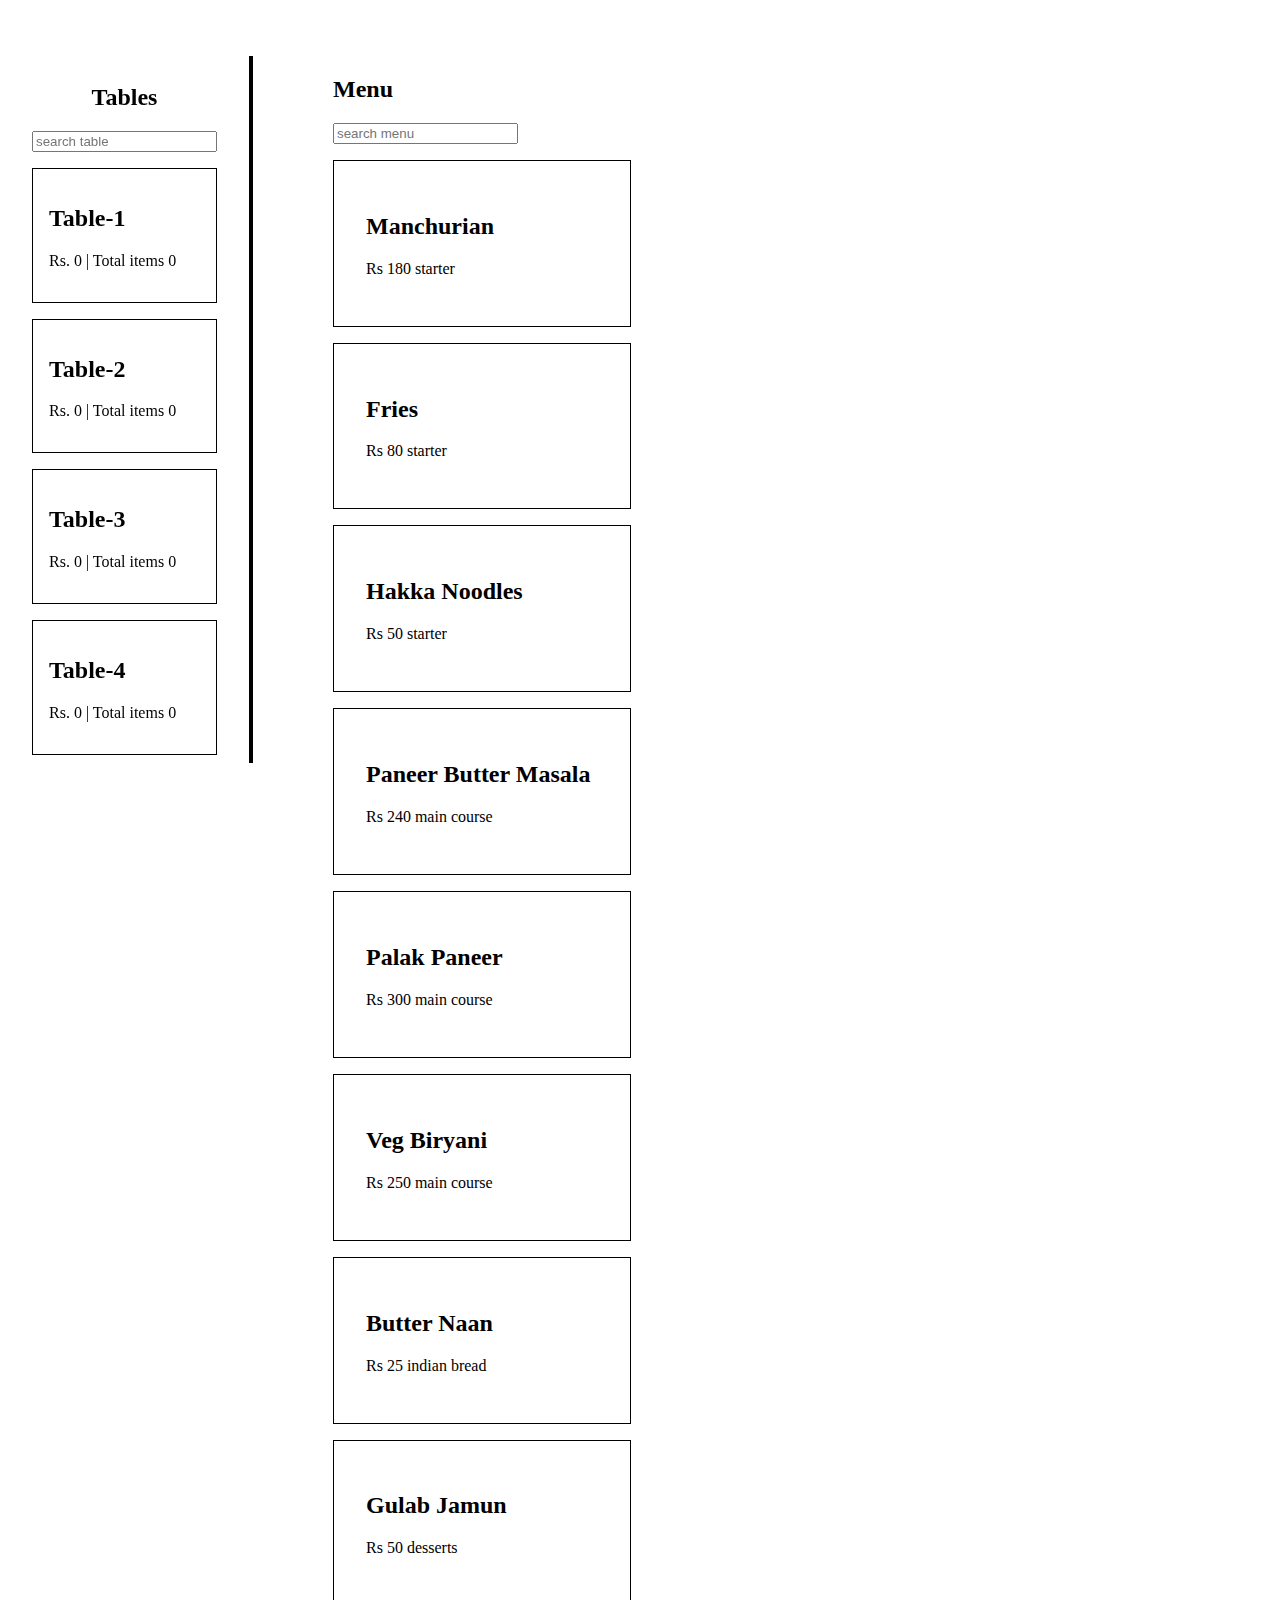
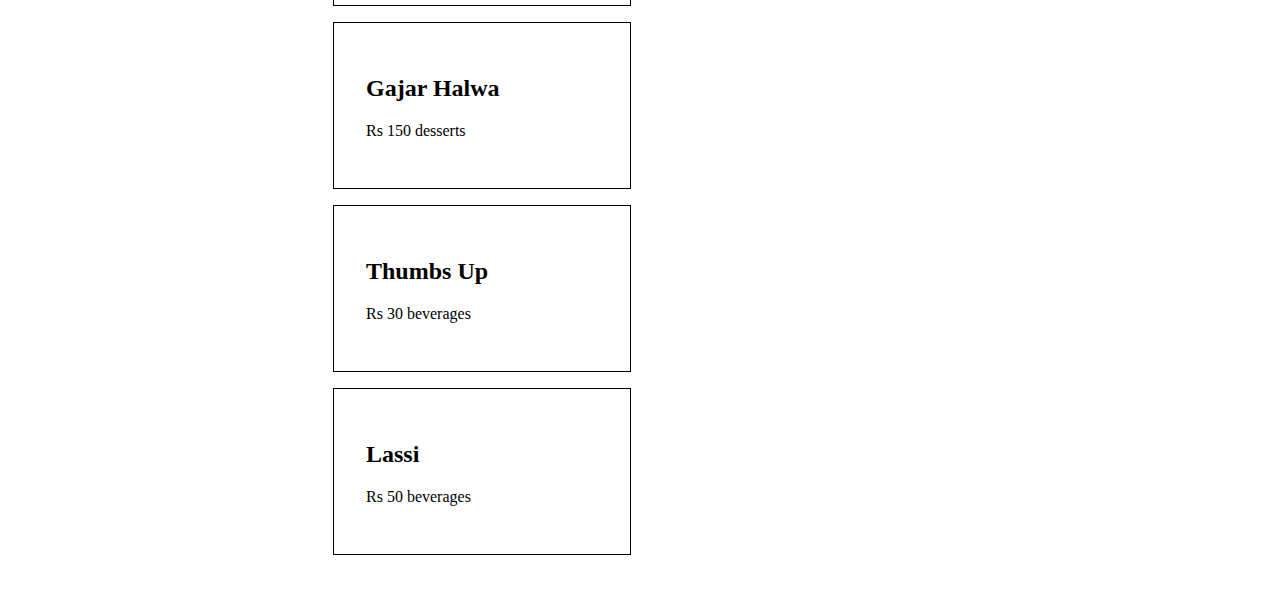
<file: RestaurantApp/index.html>
<!DOCTYPE html>
<html lang="en">
<head>
    <meta charset="UTF-8">
    <meta http-equiv="X-UA-Compatible" content="IE=edge">
    <meta name="viewport" content="width=device-width, initial-scale=1.0">
    <title>Zemoso Restaurant</title>
    <link rel="stylesheet" href="style.css">
</head>
<body onload="start()">
    <div class="main">

        <div id="table-info">
            <h2>
                Tables
            </h2>
            <input type="search" name="table-name" id="table_name" oninput="searchTable()" placeholder="search table">

            <div id="tables">
                <div id="table-box" ondragenter="dragEnd(event)" dropzone="move">        
                </div>
            </div>
        </div>


        <div id="menu">
            <h2>
                Menu
            </h2>
            <input type="search" name="menu" id="menu_search" oninput="searchMenu()" placeholder="search menu">
            <div id="menu-items">     
            </div>

        </div>

        <div id="modal" class="modal">
            
            <div class="modal-content">
                <div id="modal-close">
                    <button onclick="closeModal()" id="button-close">close</button>
                </div>
                <div id="modal-table-name">             
                </div>

                <div>
                    <table id="table-info-items">
                        <tr>
                            <td>
                                S.No
                            </td>
                            <td>
                                Item Name
                            </td>
                            <td>
                                Quantity
                            </td>
                            <td>
                                Delete
                            </td>
                        </tr>
                    </table>
                </div>

                <div id="modal-footer">
                           </div>
                <div id="generate-bill">              
                </div>
            </div>

        </div>


        

    </div>
    <script src="./Restaurant.js"></script>
</body>

</html>
</file>
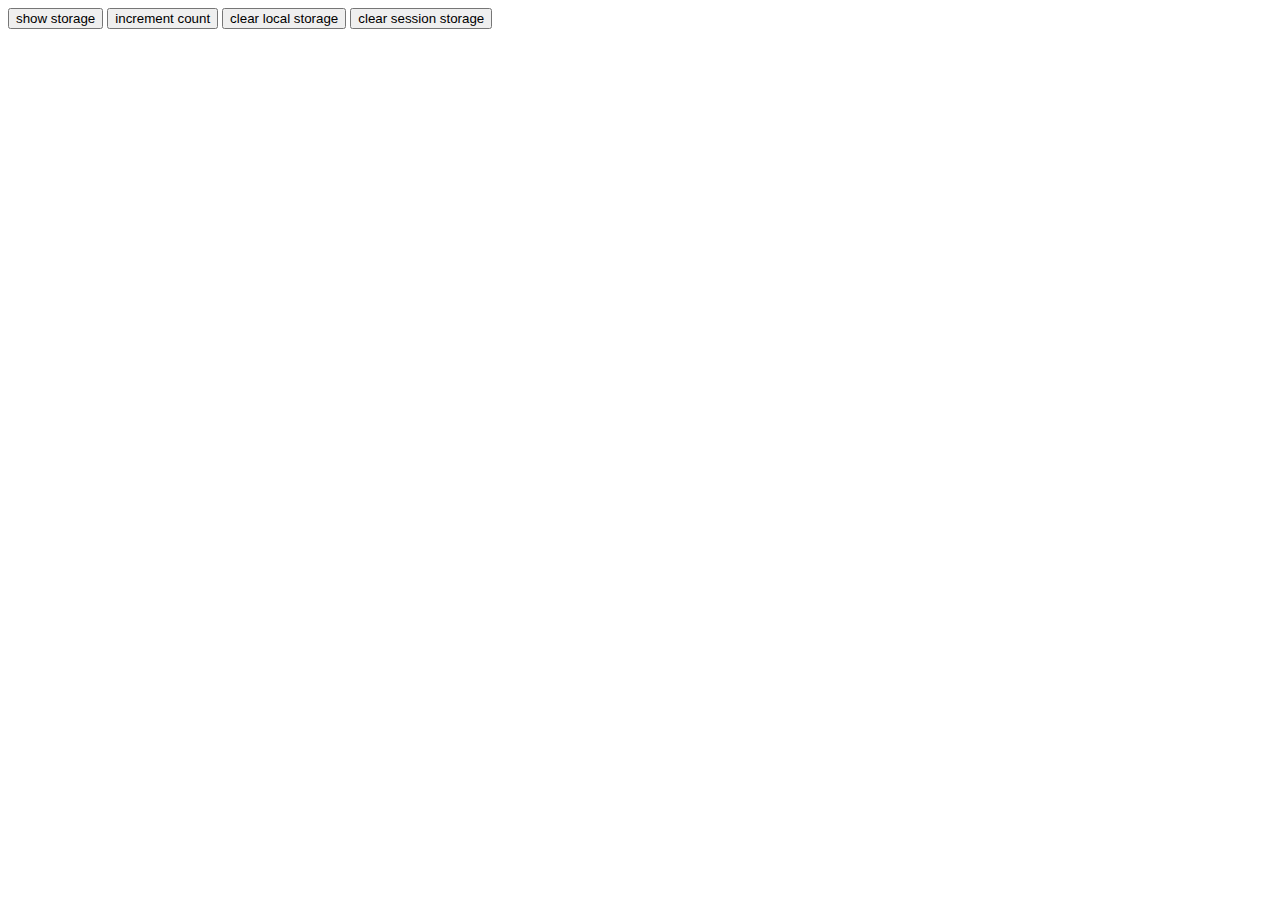
<file: Storage/storage.html>
<!DOCTYPE html>
<html lang="en">
<head>
    <meta charset="UTF-8">
    <meta http-equiv="X-UA-Compatible" content="IE=edge">
    <meta name="viewport" content="width=device-width, initial-scale=1.0">
    <title>Document</title>
</head>
<body>
    <button onclick="show()">show storage</button>
    <button onclick="increment()">increment count</button>
    <button onclick="clearLocal()">clear local storage</button>
    <button onclick="clearSession()">clear session storage</button>
    <script src="Storage.js"></script>
</body>
</html>
</file>
<file: RestaurantApp/style.css>
.main{
    display: flex;
  padding: 3rem;
  padding-left: 1rem;
}

#table-info {
    border-right: 4px solid;
    padding: 0.5rem;
    padding-right: 2rem;;
    flex: 0.2;
    height: 100%;
    position: sticky;
    top: 10px;
    text-align: center;
  }

  #table-box {
    margin-top: 1rem;
    padding: 1rem;
    text-align: left;
    border: 1px solid black;
  }

  #menu{
    padding-left: 5rem;
  }
  .menu-item {
    
    margin-top: 1rem;
    width: 80%;
    text-align: left;
    padding: 2rem;
    border: 1px solid black;
  }

  .modal {
    display: none;
    position: fixed; 
    z-index: 1; 
    padding-top: 100px; 
    left: 0;
    top: 0;
    width: 100%; 
    height: 100%; 
    overflow: auto; 
    background-color: rgb(0, 0, 0); 
    background-color: rgba(0, 0, 0, 0.4); 
  }

  .modal-content {
    background-color: #fefefe;
    margin: auto;
    padding: 20px;
    padding-top: 10px;
    border: 1px solid #888;
    width: 50%;
    
  }

  #modal-close {
    background-color: purple;
    margin-top: -10px;
    margin-left: -20px;
    margin-right: -20px;
    text-align: right;
    padding: 1rem;
  }

  .change {
    background-color: white;
    box-shadow: none;
  }

  #generate-bill{
    text-align: right;
}
#generate-bill button {
  padding: 0.5rem;
  border: none;
  color: #dc3545;
  font-weight: bold;
  border-radius: 10px;
  background-color: white;
  border: 1px solid #dc3545;
}

#modal-table-name {
    text-align: center;
    margin-bottom: 2px;
  }
</file>
